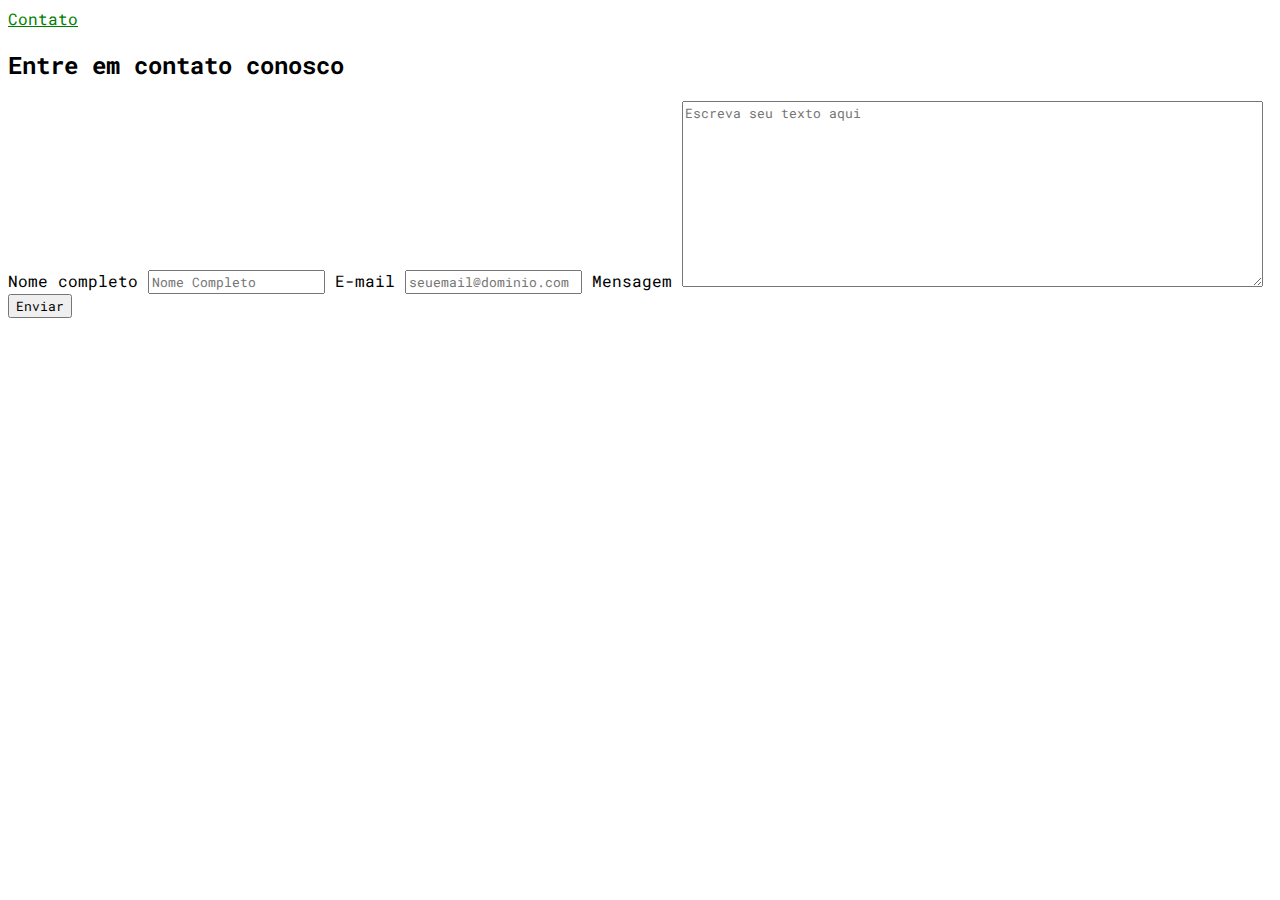
<file: contato.html>
<!DOCTYPE html>
<html lang="pt-br">
<head>
  <meta charset="UTF-8">
  <meta http-equiv="X-UA-Compatible" content="IE=edge">
  <meta name="viewport" content="width=device-width, initial-scale=1.0">
  <title>Blog de séries</title>

  <link rel="stylesheet" href="/assets/css/style.css">

  <link rel="stylesheet" href="https://stackpath.bootstrapcdn.com/bootstrap/4.1.3/css/bootstrap.min.css"
    integrity="sha384-MCw98/SFnGE8fJT3GXwEOngsV7Zt27NXFoaoApmYm81iuXoPkFOJwJ8ERdknLPMO" crossorigin="anonymous">


</head>
<body id="bg-fundo">

    <li class="nav-item">
        <a class="nav-link" href="contato">Contato</a>
    </li>
    

    <div class="row">
        <div class="col-4">

        </div>

        <div class="col-4">

            <section class="formulario">
                <h2 class="subtitulo-claro">Entre em contato conosco</h2>
                    <form>
                        <label for="nomesobrenome">Nome completo</label>
                        <input type="text" id="nomecompleto" class="input-padrao" required placeholder="Nome Completo">
                        <label for="email">E-mail</label>
                        <input type="email" id="email" class="input-padrao" required placeholder="seuemail@dominio.com">
                        
                        <label for="mensagem">Mensagem</label>
                        <textarea cols="70" rows="10" id="mensagem" class="input-padrao" required placeholder="Escreva seu texto aqui"></textarea>
                        
                    </label>
                    <button>Enviar</button>

                    </form>
                </section>
               
        <div class="col-4">
            
        </div>

    </div>

        
    <script src="https://code.jquery.com/jquery-3.3.1.slim.min.js"
    integrity="sha384-q8i/X+965DzO0rT7abK41JStQIAqVgRVzpbzo5smXKp4YfRvH+8abtTE1Pi6jizo"
    crossorigin="anonymous"></script>
  <script src="https://cdnjs.cloudflare.com/ajax/libs/popper.js/1.14.3/umd/popper.min.js"
    integrity="sha384-ZMP7rVo3mIykV+2+9J3UJ46jBk0WLaUAdn689aCwoqbBJiSnjAK/l8WvCWPIPm49"
    crossorigin="anonymous"></script>
  <script src="https://stackpath.bootstrapcdn.com/bootstrap/4.1.3/js/bootstrap.min.js"
    integrity="sha384-ChfqqxuZUCnJSK3+MXmPNIyE6ZbWh2IMqE241rYiqJxyMiZ6OW/JmZQ5stwEULTy"
    crossorigin="anonymous"></script>
 

</div>
    
  

</div>
</file>
<file: assets/css/style.css>
@import url('https://fonts.googleapis.com/css2?family=Raleway:wght@300&family=Roboto+Mono:ital,wght@1,300&display=swap');
@import url('https://fonts.googleapis.com/css2?family=Raleway:wght@300&family=Roboto+Mono:ital,wght@1,500&display=swap'); 

*{
font-family: 'Roboto Mono', monospace;
}
 .tm-icon{

  width: 50px;
  height: 50px;
  padding: 20px;
  }

  .color-rosa{
      color: rgb(255, 255, 255);
  }
  .ft-20{
    font-size: 20px;
  }
  
  #menu li{
  display: inline;
  padding: 100px;
  }
  #menu a{
    text-decoration: rgb(14, 241, 162);
  }
 
  

  
  #menu a li:hover{
    color: blanchedalmond;
  }

  /**/
.logo-receitas{
  font-weight: 600;
  color: aqua;
}
.logo-v{
  font-weight: 600;
  color: aqua;
}
.logo-l{
    font-weight: 600;
    color: rgb(255, 255, 255);
  }

  .flex-conteiner{
      display: flex;
      justify-content: center;
}

.conteiner{
  display: flex;
  flex-flow:row;
  align-items: center;
  justify-content: space-around;
}

.tm-img{
width: 600px ;
height: 500px 
}
 
.tx-center{
  text-align: center;
}

.subtitle{
  font-weight: 400;
  font-size:24px;
  color: rgb(255, 255, 255);
}

.borda{
  border-radius: 50px;
}










.br-50{
  border-radius: max(20%);
}
/*brenda*/

.dark{
    width: 900px;
    height: 660px;
   


}



.container{
justify-content: center;

}

/*lesley*/

.imagem-tam {
    height: 550px;

}

.sobre {
    background-color: rgb(24, 90, 54);
}

.tam-icon {
    width: 50px;
}

.fundo{
    background-image: url(https://images-wixmp-ed30a86b8c4ca887773594c2.wixmp.com/f/2039a4ce-dce6-4147-b2f2-485bee7c0a58/dbwynjd-b6df1f82-ff61-4ae2-8f65-12b6fa6d3bb2.jpg/v1/fill/w_1024,h_641,q_75,strp/dark_netflix_serie_wallpaper_by_derotsen_dbwynjd-fullview.jpg?token=eyJ0eXAiOiJKV1QiLCJhbGciOiJIUzI1NiJ9.[base64].NKSLlI3YgNgIb4owzZvlq_cinI9JYInDsloNGjxVXpg);

    background-repeat: no-repeat;
    background-attachment: fixed;
    background-size: cover;


    
}

a:link{
    color: green;
}

.back-to-top{
  background-color: #19110b;
  border-radius: 85px;
  bottom: 20px;
  box-shadow: 2px 3px 19px -2px  rgba(0, 0, 0, .75);
  color: #166736;
  cursor: pointer;
  height: 60px;
  position: fixed;
  right: 32px;
  width: 60px;
  z-index: 3;
}




/*/lesley*/
</file>
